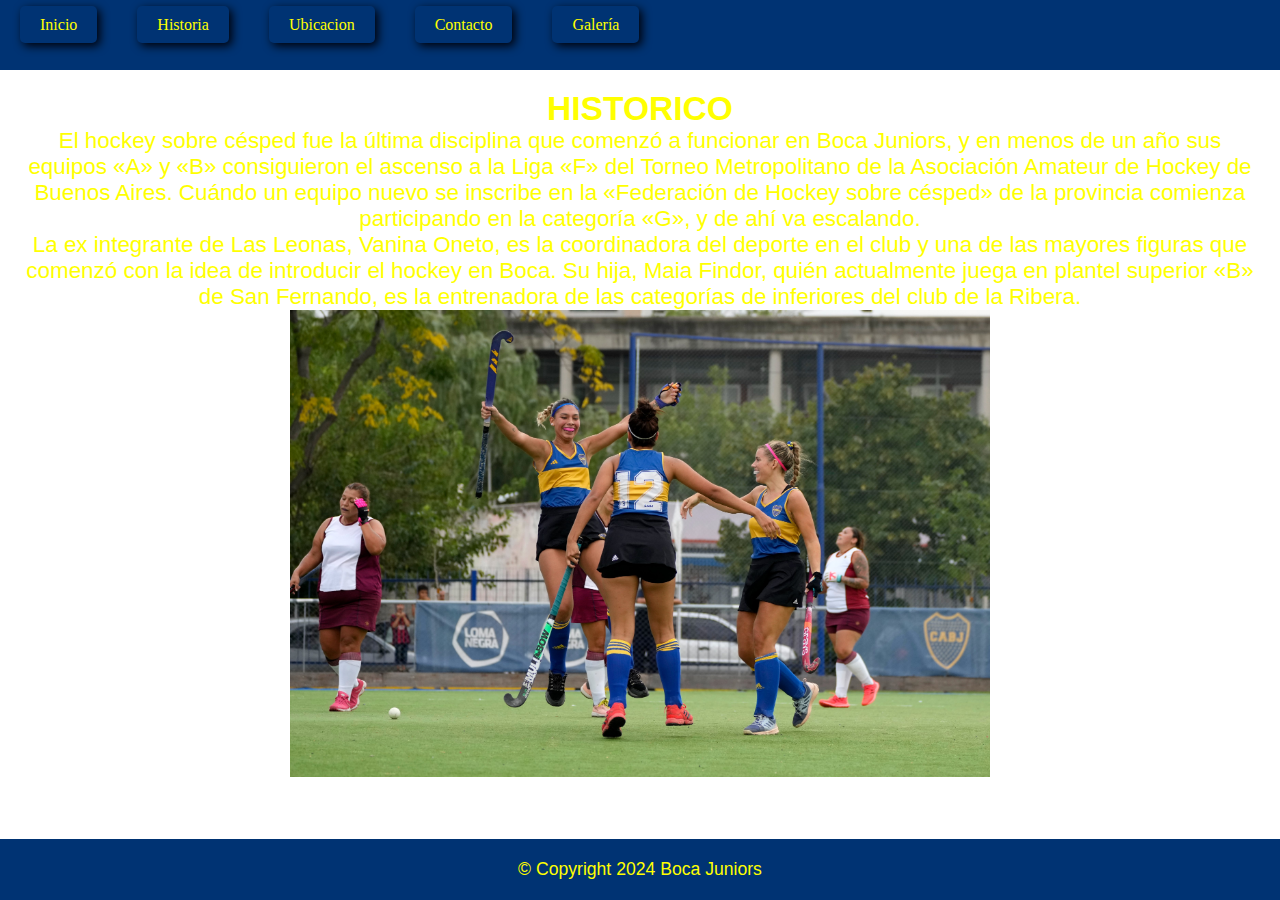
<file: pages/about.html>
<!DOCTYPE html>
<html lang="es">

<head>
    <meta charset="UTF-8">
    <meta name="viewport" content="width=device-width, initial-scale=1.0">
    <title>Historia</title>
    <link rel="stylesheet" href="../css/styles.css">
</head>

<body>
    <header>
        <nav>
            <ul>
                <li><a href="../index.html">Inicio</a></li>
                <li><a href="about.html">Historia</a></li>
                <li><a href="ubication.html">Ubicacion</a></li>
                <li><a href="contact.html">Contacto</a></li>
                <li><a href="gallery.html">Galería</a></li>
            </ul>
        </nav>
    </header>
    <main>
        <h2>HISTORICO</h2>
        <p>El hockey sobre césped fue la última disciplina que comenzó a funcionar en Boca Juniors, y en menos de un año sus equipos «A» y «B» consiguieron el ascenso a la Liga «F» del Torneo Metropolitano de la Asociación Amateur de Hockey de Buenos Aires. Cuándo un equipo nuevo se inscribe en la «Federación de Hockey sobre césped» de la provincia comienza participando en la categoría «G», y de ahí va escalando. </p>
        <p>La ex integrante de Las Leonas, Vanina Oneto, es la coordinadora del deporte en el club y una de las mayores figuras que comenzó con la idea de introducir el hockey en Boca. Su hija, Maia Findor, quién actualmente juega en plantel superior «B» de San Fernando, es la entrenadora de las categorías de inferiores del club de la Ribera.</p>
        <img src="../images/boca-campeon.jpeg" alt="Imagen boca campeon" width="700px">
    </main>
    <footer>
        <p> © Copyright 2024 Boca Juniors

        </p>
    </footer>
</body>

</html>
</file>
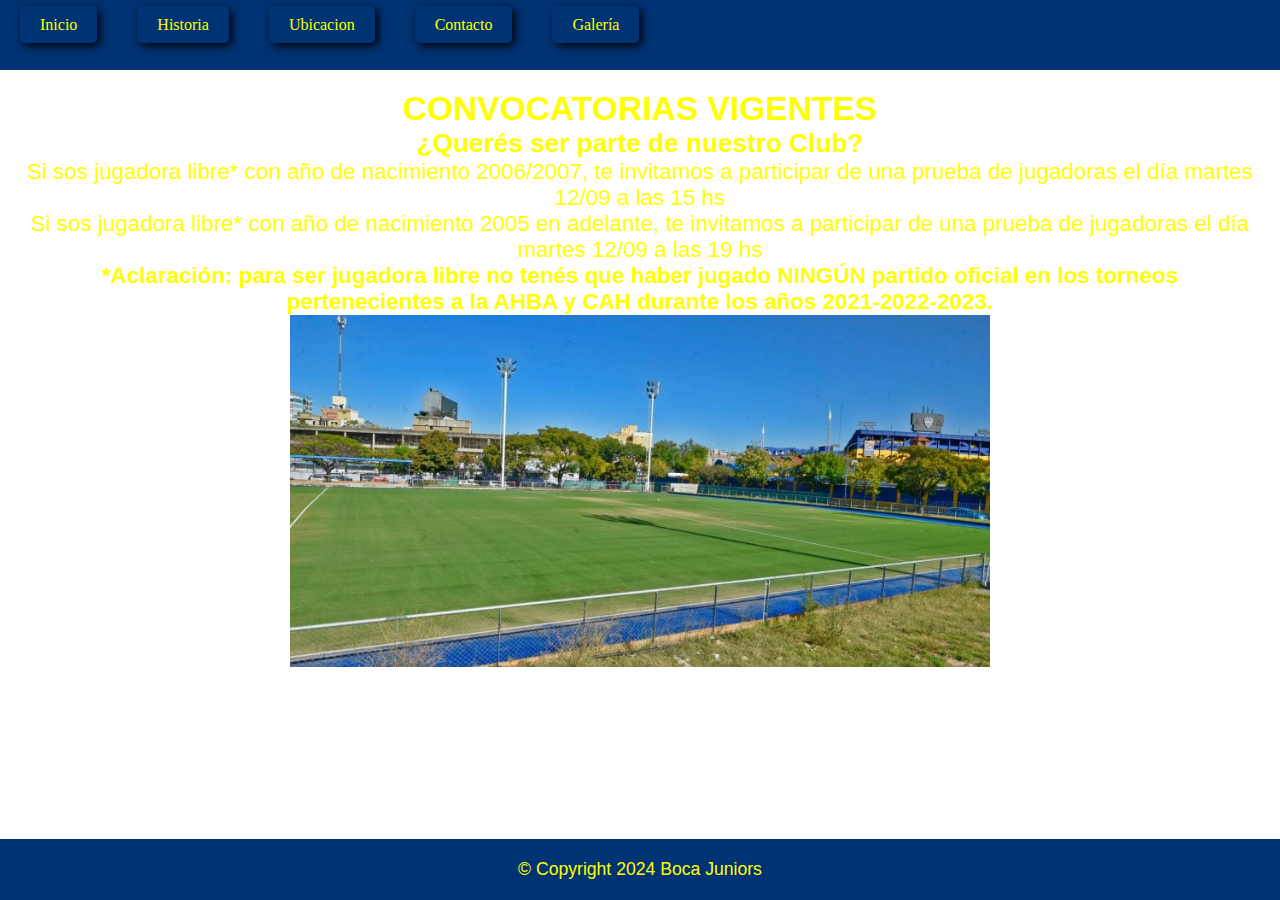
<file: pages/contact.html>
<!DOCTYPE html>
<html lang="es">

<head>
    <meta charset="UTF-8">
    <meta name="viewport" content="width=device-width, initial-scale=1.0">
    <title>Contacto</title>
    <link rel="stylesheet" href="../css/styles.css">
</head>

<body>
    <header>
        
        <nav>
            <ul>
                <li><a href="../index.html">Inicio</a></li>
                <li><a href="about.html">Historia</a></li>
                <li><a href="ubication.html">Ubicacion</a></li>
                <li><a href="contact.html">Contacto</a></li>
                <li><a href="gallery.html">Galería</a></li>
            </ul>
        </nav>
    </header>
    <main>
        <h2>CONVOCATORIAS VIGENTES</h2>
        <h3>¿Querés ser parte de nuestro Club?</h3>
        <p> Si sos jugadora libre* con año de nacimiento 2006/2007, te invitamos a participar de una prueba de jugadoras el día martes 12/09 a las 15 hs</p>
        <p> Si sos jugadora libre* con año de nacimiento 2005 en adelante, te invitamos a participar de una prueba de jugadoras el día martes 12/09 a las 19 hs</p>
        <b> *Aclaración: para ser jugadora libre no tenés que haber jugado NINGÚN partido oficial en los torneos pertenecientes a la AHBA y CAH durante los años 2021-2022-2023.</b>
        <img src="../images/cancha-hockey.jpeg" alt="Imagen de la cancha de hockey" width="700px">
    </main>
    <footer>
        <p> © Copyright 2024 Boca Juniors

        </p>
    </footer>
</body>

</html>
</file>
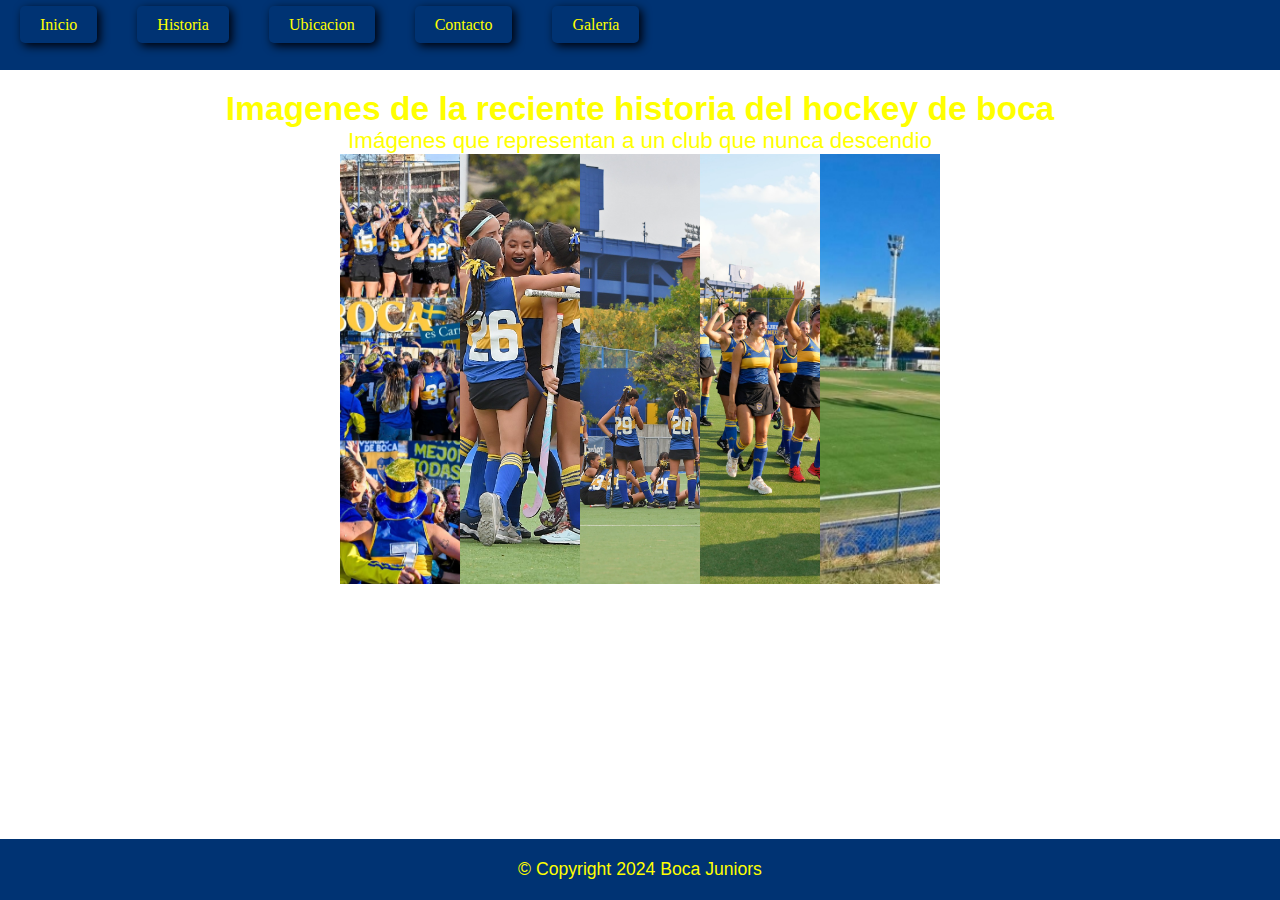
<file: pages/gallery.html>
<!DOCTYPE html>
<html lang="es">

<head>
    <meta charset="UTF-8">
    <meta name="viewport" content="width=device-width, initial-scale=1.0">
    <title>Galería</title>
    <link rel="stylesheet" href="../css/styles.css">
</head>

<body>
    <header>
        
        <nav>
            <ul>
                <li><a href="../index.html">Inicio</a></li>
                <li><a href="about.html">Historia</a></li>
                <li><a href="ubication.html">Ubicacion</a></li>
                <li><a href="contact.html">Contacto</a></li>
                <li><a href="gallery.html">Galería</a></li>
            </ul>
        </nav>
    </header>
    <main>
        <h2>Imagenes de la reciente historia del hockey de boca</h2>
        <p>Imágenes que representan a un club que nunca descendio</p>
        <section>
            <img src="../images/hockey-boca-galeria.webp" alt="">
            <img src="../images/hockey-dos.jpeg" alt="">
            <img src="../images/boca-predio.jpeg" alt="">
            <img src="../images/hockey-tres.jpeg" alt="">
            <img src="../images/cancha-hockey.jpeg" alt="">
           
        </section>

    </main>
    <footer>
        <p> © Copyright 2024 Boca Juniors

        </p>
    </footer>
</body>

</html>
</file>
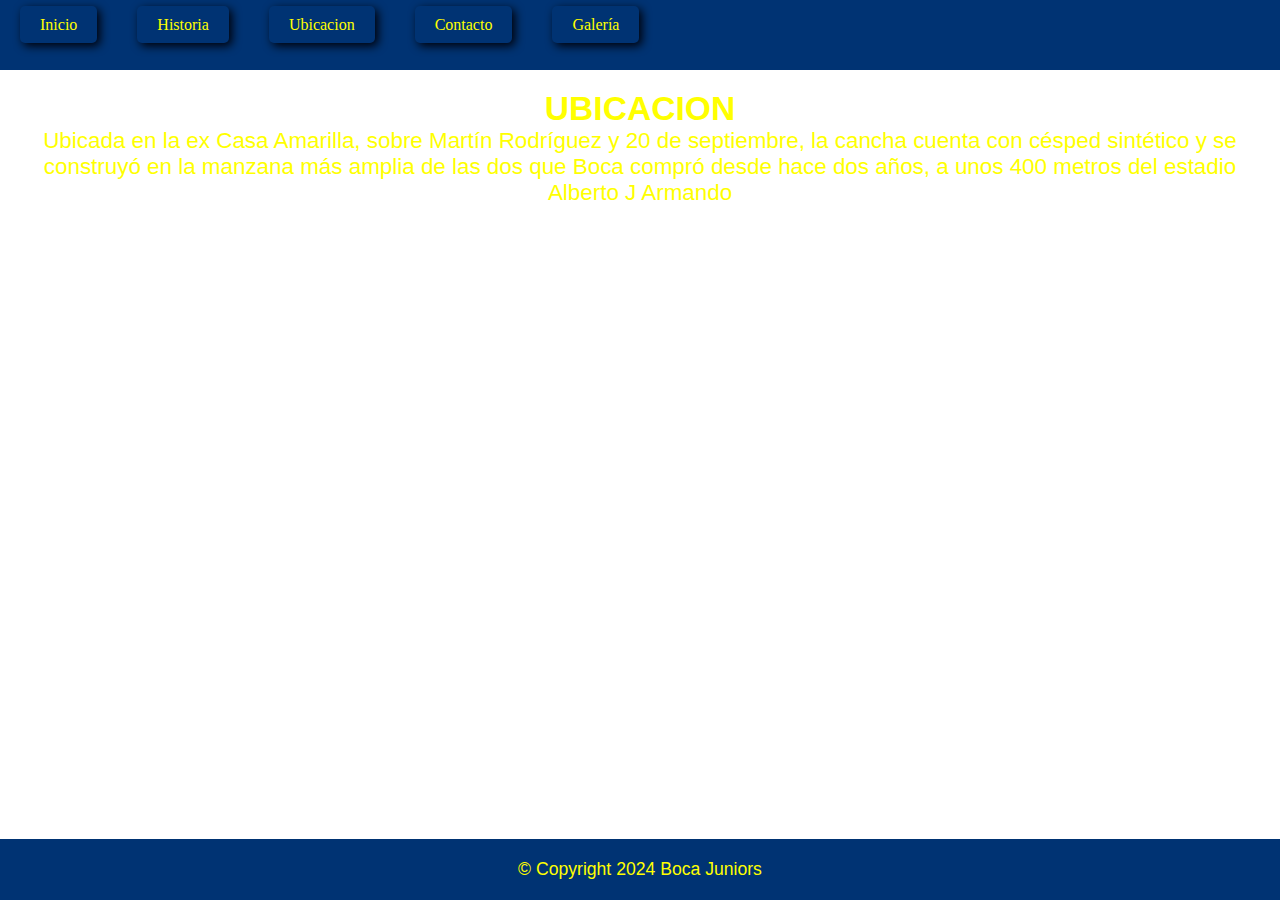
<file: pages/ubication.html>
<!DOCTYPE html>
<html lang="es">

<head>
    <meta charset="UTF-8">
    <meta name="viewport" content="width=device-width, initial-scale=1.0">
    <title>Mi ubicacion</title>
    <link rel="stylesheet" href="../css/styles.css">
</head>

<body>
    <header>
        
        <nav>
            <ul>
                <li><a href="../index.html">Inicio</a></li>
                <li><a href="about.html">Historia</a></li>
                <li><a href="ubication.html">Ubicacion</a></li>
                <li><a href="contact.html">Contacto</a></li>
                <li><a href="gallery.html">Galería</a></li>
            </ul>
        </nav>
    </header>
    <main>
        <h2>UBICACION</h2>
        <p>Ubicada en la ex Casa Amarilla, sobre Martín Rodríguez y 20 de septiembre, la cancha cuenta con césped sintético y se construyó en la manzana más amplia de las dos que Boca compró desde hace dos años, a unos 400 metros del estadio Alberto J Armando</p>
        <iframe src="https://www.google.com/maps/embed?pb=!1m18!1m12!1m3!1d3282.8443631479327!2d-58.366675952196054!3d-34.63337314749681!2m3!1f0!2f0!3f0!3m2!1i1024!2i768!4f13.1!3m3!1m2!1s0x95a3358af9483efd%3A0x50aba6f2444dc98!2sCancha%20de%20Hockey%20del%20Club%20Atl%C3%A9tico%20Boca%20Juniors!5e0!3m2!1ses!2sar!4v1727212721535!5m2!1ses!2sar" width="600" height="450" style="border:0;" allowfullscreen="" loading="lazy" referrerpolicy="no-referrer-when-downgrade"></iframe>
    </main>
    <footer>
        <p> © Copyright 2024 Boca Juniors

        </p>
    </footer>
</body>

</html>
</file>
<file: css/styles.css>
* {
  margin: 0;
  padding: 0;
  box-sizing: border-box;
}

body header nav div a img {
  transform: translate(-20px, -30px);
}

body {
  font-family: Arial, sans-serif;
  margin: 0;
  padding: 0;
  background-image: url(https://e0.pxfuel.com/wallpapers/559/9/desktop-wallpaper-boca-juniors-creative-3d-logo-blue.jpg);
  color: yellow; /* Texto blanco */
  display: flex;
  flex-direction: column;
  min-height: 100vh;
}

header {
  font-family: "Bebas Neue", cursive;
  background-color: #003373;
  color: yellow;
  padding: 10px 0;
  display: flex;
  justify-content: flex-start;
  align-items: flex-start;
}
header nav ul {
  list-style: none;
  padding: 0;
  display: flex;
  justify-content: center;
  align-items: center;
}

nav ul li {
  margin: 0 10px;
}
nav ul li a {
  color: yellow;
  text-decoration: none;
  padding: 10px 20px;
  border-radius: 5px;
  box-shadow: 3px 3px 10px rgb(0, 0, 7);
  transition: box-shadow 0.3s ease;
}
nav ul li a :hover {
  box-shadow: 3px 3px 15px rgb(0, 0, 7);
}

main {
  color: yellow;
  padding: 10px;
  flex: 1;
  display: flex;
  flex-direction: column;
  justify-content: top;
  align-items: center;
  text-align: center;
}
main h1 {
  color: rgb(0, 0, 7);
}
main section {
  display: flex;
  width: 600px;
  height: 430px;
}
main section img {
  width: 0;
  flex-grow: 1;
  object-fit: cover;
  transition: 0.5s ease;
}
main section img:hover {
  width: 300px;
  opacity: 1;
  filter: contrast(120%);
}

footer {
  background-color: #003373;
  color: yellow;
  text-align: center;
  padding: 10px 0;
  width: 100%;
  position: relative;
}

img {
  max-width: 100%;
  height: auto;
}

@media (min-width: 600px) and (max-width: 1024px) {
  header {
    padding: 25px 0;
  }
  main img {
    width: 400px;
  }
  nav ul li {
    margin: 0 15px;
  }
  main {
    padding: 20px;
    font-size: 1.2rem;
  }
  footer {
    font-size: 1rem;
    padding: 15px 0;
  }
}
@media (min-width: 1025px) {
  header {
    height: 70px;
    text-align: center;
    padding: 1rem 0;
  }
  nav ul li {
    margin: 0 20px;
  }
  main {
    padding: 20px;
    font-size: 1.4rem;
  }
  footer {
    padding: 20px 0;
    font-size: 1.1rem;
  }
}
@media (min-width: 0) and (max-width: 599px) {
  header {
    padding: 30px 0;
  }
  main img {
    width: 350px;
  }
  nav ul {
    flex-direction: row;
  }
  nav ul li {
    margin: 10px 0;
    align-items: center;
  }
  main {
    padding: 50px;
    font-size: 1rem;
  }
  footer {
    font-size: 0.9rem;
    padding: 10px 0;
  }
}

/*# sourceMappingURL=styles.css.map */
</file>
